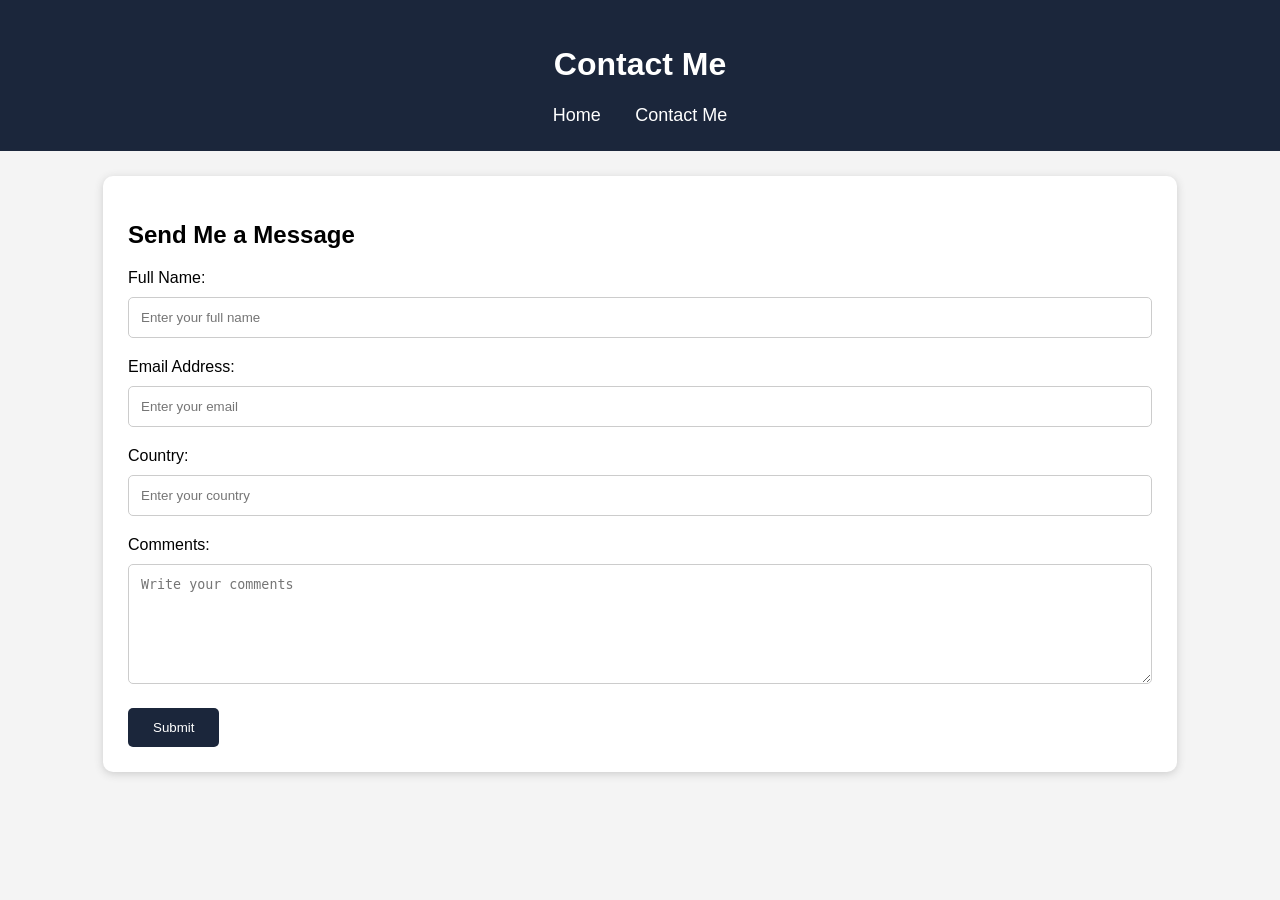
<file: contact.html>
<!DOCTYPE html>
<html>
<head>
    <title>Contact Me</title>
    <link rel="stylesheet" href="style.css">
</head>

<body>

    <header>
        <h1>Contact Me</h1>

        <nav>
            <a href="index.html">Home</a>
            <a href="contact.html">Contact Me</a>
        </nav>
    </header>

    <section class="contact">

        <h2>Send Me a Message</h2>

        <form id="contactForm">

            <label>Full Name:</label>

            <input type="text" id="name"
            placeholder="Enter your full name">

            <label>Email Address:</label>

            <input type="email" id="email"
            placeholder="Enter your email">

            <label>Country:</label>

            <input type="text" id="country"
            placeholder="Enter your country">

            <label>Comments:</label>

            <textarea id="comments"
            placeholder="Write your comments"></textarea>

            <button type="submit">Submit</button>

        </form>

    </section>

    <script>

        document.getElementById("contactForm")
        .addEventListener("submit", function(event) {

            event.preventDefault();

            let name = document.getElementById("name").value;
            let email = document.getElementById("email").value;
            let country = document.getElementById("country").value;
            let comments = document.getElementById("comments").value;

            if (name === "" || email === "" ||
                country === "" || comments === "") {

                alert("Please fill in all fields.");

            } else {

                alert("Your form has been submitted successfully!");

                document.getElementById("contactForm").reset();

            }

        });

    </script>

</body>
</html>
</file>
<file: style.css>
body {
    font-family: Arial, sans-serif;
    background-color: #f4f4f4;
    margin: 0;
    padding: 0;
}

header {
    background-color: #1b263b;
    color: white;
    text-align: center;
    padding: 25px;
}

nav {
    margin-top: 15px;
}

nav a {
    color: white;
    text-decoration: none;
    margin: 15px;
    font-size: 18px;
}

nav a:hover {
    color: #00b4d8;
}

section {
    background-color: white;
    margin: 25px auto;
    padding: 25px;
    width: 80%;
    border-radius: 10px;
    box-shadow: 0 2px 8px #cccccc;
}

.profile {
    text-align: center;
}

.profile img {
    border-radius: 50%;
    border: 3px solid #1b263b;
    object-fit: cover;
    height: 200px;
}

table {
    width: 100%;
    border-collapse: collapse;
}

th, td {
    border: 1px solid #999;
    padding: 12px;
    text-align: center;
}

th {
    background-color: #1b263b;
    color: white;
}

a {
    color: #0077b6;
}

input, textarea {
    width: 100%;
    padding: 12px;
    margin: 10px 0 20px;
    box-sizing: border-box;
    border: 1px solid #ccc;
    border-radius: 5px;
}

textarea {
    height: 120px;
}

button {
    background-color: #1b263b;
    color: white;
    padding: 12px 25px;
    border: none;
    border-radius: 5px;
    cursor: pointer;
}

button:hover {
    background-color: #0077b6;
}

footer {
    background-color: #1b263b;
    color: white;
    text-align: center;
    padding: 15px;
}
</file>
